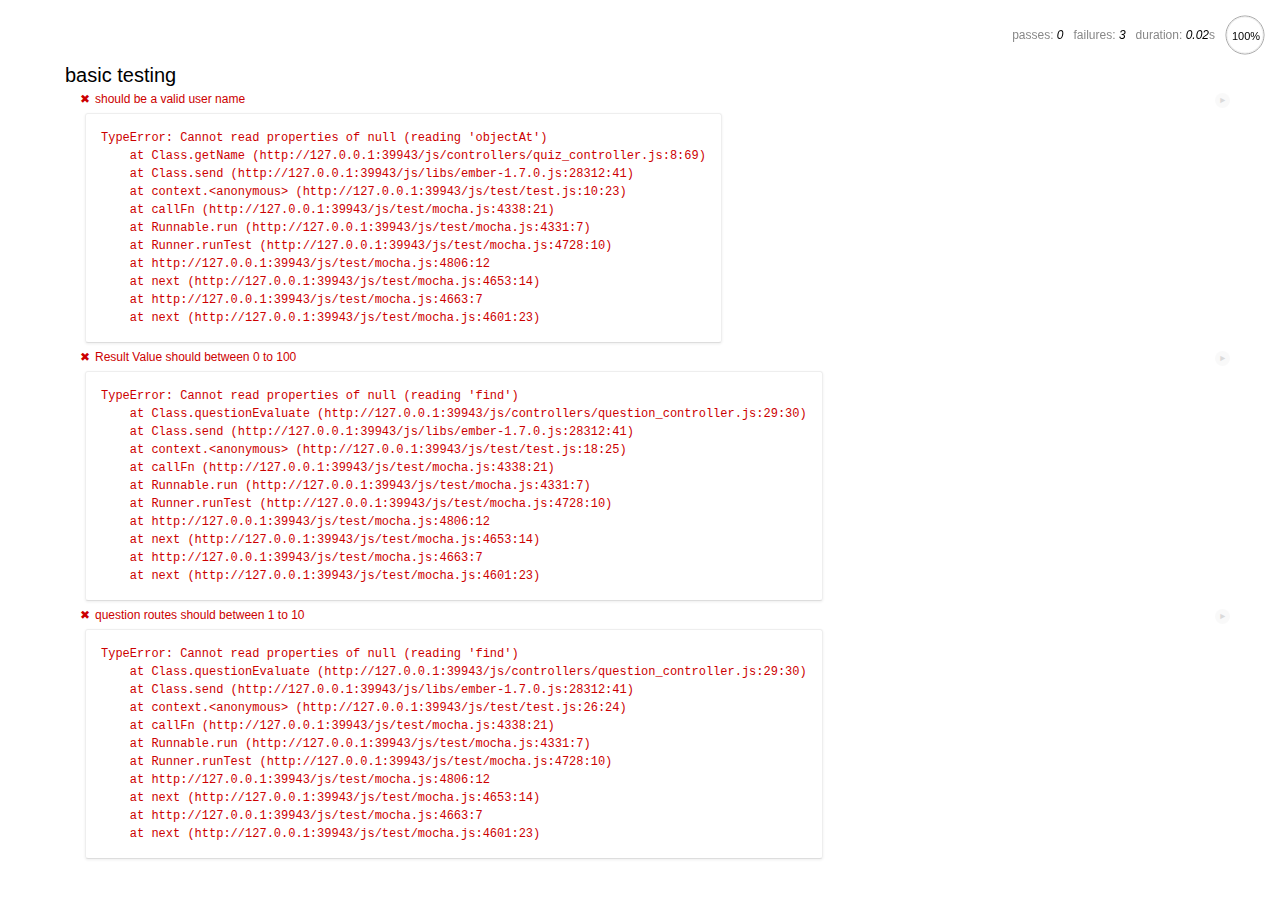
<file: test.html>
<!DOCTYPE html>
<html>
    <head>
         <link rel="stylesheet" href="css/mocha.css" />
    </head>
    <body>
        <div id="mocha"></div>
        <script src="js/libs/jquery-1.10.2.js"></script>
        <script src="js/libs/handlebars-1.1.2.js"></script>
        <script src="js/libs/ember-1.7.0.js"></script>
        <script src="js/libs/ember-data.js"></script>
        <script src="js/app.js"></script>
        <script src="js/routes/router.js"></script>
        <script src="js/routes/question_route.js"></script>
        <script src="js/routes/quiz_route.js"></script>
        <script src="js/models/quiz.js"></script>
        <script src="js/models/question.js"></script>
        <script src="js/controllers/question_controller.js"></script>
        <script src="js/controllers/quiz_controller.js"></script>
        <script src="js/controllers/resultant_controller.js"></script>
        <script src="js/test/mocha.js"></script>
        <script src="js/test/sinon.js"></script>
        <script src="js/test/chai.js"></script>
        <script src="js/test/expect.js"></script>
        <script>mocha.setup('bdd')</script>
        <script>expect = chai.expect</script>
        <script src="js/test/test.js"></script>
        <script>
            mocha.run();
        </script>
    </body>
</html>
</file>
<file: css/mocha.css>
@charset "utf-8";

body {
    margin:0;
}

#mocha {
    font: 20px/1.5 "Helvetica Neue", Helvetica, Arial, sans-serif;
    margin: 60px 50px;
}

#mocha ul,
#mocha li {
    margin: 0;
    padding: 0;
}

#mocha ul {
    list-style: none;
}

#mocha h1,
#mocha h2 {
    margin: 0;
}

#mocha h1 {
    margin-top: 15px;
    font-size: 1em;
    font-weight: 200;
}

#mocha h1 a {
    text-decoration: none;
    color: inherit;
}

#mocha h1 a:hover {
    text-decoration: underline;
}

#mocha .suite .suite h1 {
    margin-top: 0;
    font-size: .8em;
}

#mocha .hidden {
    display: none;
}

#mocha h2 {
    font-size: 12px;
    font-weight: normal;
    cursor: pointer;
}

#mocha .suite {
    margin-left: 15px;
}

#mocha .test {
    margin-left: 15px;
    overflow: hidden;
}

#mocha .test.pending:hover h2::after {
    content: '(pending)';
    font-family: arial, sans-serif;
}

#mocha .test.pass.medium .duration {
    background: #c09853;
}

#mocha .test.pass.slow .duration {
    background: #b94a48;
}

#mocha .test.pass::before {
    content: '✓';
    font-size: 12px;
    display: block;
    float: left;
    margin-right: 5px;
    color: #00d6b2;
}

#mocha .test.pass .duration {
    font-size: 9px;
    margin-left: 5px;
    padding: 2px 5px;
    color: #fff;
    -webkit-box-shadow: inset 0 1px 1px rgba(0,0,0,.2);
    -moz-box-shadow: inset 0 1px 1px rgba(0,0,0,.2);
    box-shadow: inset 0 1px 1px rgba(0,0,0,.2);
    -webkit-border-radius: 5px;
    -moz-border-radius: 5px;
    -ms-border-radius: 5px;
    -o-border-radius: 5px;
    border-radius: 5px;
}

#mocha .test.pass.fast .duration {
    display: none;
}

#mocha .test.pending {
    color: #0b97c4;
}

#mocha .test.pending::before {
    content: '◦';
    color: #0b97c4;
}

#mocha .test.fail {
    color: #c00;
}

#mocha .test.fail pre {
    color: black;
}

#mocha .test.fail::before {
    content: '✖';
    font-size: 12px;
    display: block;
    float: left;
    margin-right: 5px;
    color: #c00;
}

#mocha .test pre.error {
    color: #c00;
    max-height: 300px;
    overflow: auto;
}

/**
 * (1): approximate for browsers not supporting calc
 * (2): 42 = 2*15 + 2*10 + 2*1 (padding + margin + border)
 *      ^^ seriously
 */
#mocha .test pre {
    display: block;
    float: left;
    clear: left;
    font: 12px/1.5 monaco, monospace;
    margin: 5px;
    padding: 15px;
    border: 1px solid #eee;
    max-width: 85%; /*(1)*/
    max-width: calc(100% - 42px); /*(2)*/
    word-wrap: break-word;
    border-bottom-color: #ddd;
    -webkit-border-radius: 3px;
    -webkit-box-shadow: 0 1px 3px #eee;
    -moz-border-radius: 3px;
    -moz-box-shadow: 0 1px 3px #eee;
    border-radius: 3px;
}

#mocha .test h2 {
    position: relative;
}

#mocha .test a.replay {
    position: absolute;
    top: 3px;
    right: 0;
    text-decoration: none;
    vertical-align: middle;
    display: block;
    width: 15px;
    height: 15px;
    line-height: 15px;
    text-align: center;
    background: #eee;
    font-size: 15px;
    -moz-border-radius: 15px;
    border-radius: 15px;
    -webkit-transition: opacity 200ms;
    -moz-transition: opacity 200ms;
    transition: opacity 200ms;
    opacity: 0.3;
    color: #888;
}

#mocha .test:hover a.replay {
    opacity: 1;
}

#mocha-report.pass .test.fail {
    display: none;
}

#mocha-report.fail .test.pass {
    display: none;
}

#mocha-report.pending .test.pass,
#mocha-report.pending .test.fail {
    display: none;
}
#mocha-report.pending .test.pass.pending {
    display: block;
}

#mocha-error {
    color: #c00;
    font-size: 1.5em;
    font-weight: 100;
    letter-spacing: 1px;
}

#mocha-stats {
    position: fixed;
    top: 15px;
    right: 10px;
    font-size: 12px;
    margin: 0;
    color: #888;
    z-index: 1;
}

#mocha-stats .progress {
    float: right;
    padding-top: 0;
}

#mocha-stats em {
    color: black;
}

#mocha-stats a {
    text-decoration: none;
    color: inherit;
}

#mocha-stats a:hover {
    border-bottom: 1px solid #eee;
}

#mocha-stats li {
    display: inline-block;
    margin: 0 5px;
    list-style: none;
    padding-top: 11px;
}

#mocha-stats canvas {
    width: 40px;
    height: 40px;
}

#mocha code .comment { color: #ddd; }
#mocha code .init { color: #2f6fad; }
#mocha code .string { color: #5890ad; }
#mocha code .keyword { color: #8a6343; }
#mocha code .number { color: #2f6fad; }

@media screen and (max-device-width: 480px) {
    #mocha {
        margin: 60px 0px;
    }

    #mocha #stats {
        position: absolute;
    }
}@charset "utf-8";

body {
    margin:0;
}

#mocha {
    font: 20px/1.5 "Helvetica Neue", Helvetica, Arial, sans-serif;
    margin: 60px 50px;
}

#mocha ul,
#mocha li {
    margin: 0;
    padding: 0;
}

#mocha ul {
    list-style: none;
}

#mocha h1,
#mocha h2 {
    margin: 0;
}

#mocha h1 {
    margin-top: 15px;
    font-size: 1em;
    font-weight: 200;
}

#mocha h1 a {
    text-decoration: none;
    color: inherit;
}

#mocha h1 a:hover {
    text-decoration: underline;
}

#mocha .suite .suite h1 {
    margin-top: 0;
    font-size: .8em;
}

#mocha .hidden {
    display: none;
}

#mocha h2 {
    font-size: 12px;
    font-weight: normal;
    cursor: pointer;
}

#mocha .suite {
    margin-left: 15px;
}

#mocha .test {
    margin-left: 15px;
    overflow: hidden;
}

#mocha .test.pending:hover h2::after {
    content: '(pending)';
    font-family: arial, sans-serif;
}

#mocha .test.pass.medium .duration {
    background: #c09853;
}

#mocha .test.pass.slow .duration {
    background: #b94a48;
}

#mocha .test.pass::before {
    content: '✓';
    font-size: 12px;
    display: block;
    float: left;
    margin-right: 5px;
    color: #00d6b2;
}

#mocha .test.pass .duration {
    font-size: 9px;
    margin-left: 5px;
    padding: 2px 5px;
    color: #fff;
    -webkit-box-shadow: inset 0 1px 1px rgba(0,0,0,.2);
    -moz-box-shadow: inset 0 1px 1px rgba(0,0,0,.2);
    box-shadow: inset 0 1px 1px rgba(0,0,0,.2);
    -webkit-border-radius: 5px;
    -moz-border-radius: 5px;
    -ms-border-radius: 5px;
    -o-border-radius: 5px;
    border-radius: 5px;
}

#mocha .test.pass.fast .duration {
    display: none;
}

#mocha .test.pending {
    color: #0b97c4;
}

#mocha .test.pending::before {
    content: '◦';
    color: #0b97c4;
}

#mocha .test.fail {
    color: #c00;
}

#mocha .test.fail pre {
    color: black;
}

#mocha .test.fail::before {
    content: '✖';
    font-size: 12px;
    display: block;
    float: left;
    margin-right: 5px;
    color: #c00;
}

#mocha .test pre.error {
    color: #c00;
    max-height: 300px;
    overflow: auto;
}

/**
 * (1): approximate for browsers not supporting calc
 * (2): 42 = 2*15 + 2*10 + 2*1 (padding + margin + border)
 *      ^^ seriously
 */
#mocha .test pre {
    display: block;
    float: left;
    clear: left;
    font: 12px/1.5 monaco, monospace;
    margin: 5px;
    padding: 15px;
    border: 1px solid #eee;
    max-width: 85%; /*(1)*/
    max-width: calc(100% - 42px); /*(2)*/
    word-wrap: break-word;
    border-bottom-color: #ddd;
    -webkit-border-radius: 3px;
    -webkit-box-shadow: 0 1px 3px #eee;
    -moz-border-radius: 3px;
    -moz-box-shadow: 0 1px 3px #eee;
    border-radius: 3px;
}

#mocha .test h2 {
    position: relative;
}

#mocha .test a.replay {
    position: absolute;
    top: 3px;
    right: 0;
    text-decoration: none;
    vertical-align: middle;
    display: block;
    width: 15px;
    height: 15px;
    line-height: 15px;
    text-align: center;
    background: #eee;
    font-size: 15px;
    -moz-border-radius: 15px;
    border-radius: 15px;
    -webkit-transition: opacity 200ms;
    -moz-transition: opacity 200ms;
    transition: opacity 200ms;
    opacity: 0.3;
    color: #888;
}

#mocha .test:hover a.replay {
    opacity: 1;
}

#mocha-report.pass .test.fail {
    display: none;
}

#mocha-report.fail .test.pass {
    display: none;
}

#mocha-report.pending .test.pass,
#mocha-report.pending .test.fail {
    display: none;
}
#mocha-report.pending .test.pass.pending {
    display: block;
}

#mocha-error {
    color: #c00;
    font-size: 1.5em;
    font-weight: 100;
    letter-spacing: 1px;
}

#mocha-stats {
    position: fixed;
    top: 15px;
    right: 10px;
    font-size: 12px;
    margin: 0;
    color: #888;
    z-index: 1;
}

#mocha-stats .progress {
    float: right;
    padding-top: 0;
}

#mocha-stats em {
    color: black;
}

#mocha-stats a {
    text-decoration: none;
    color: inherit;
}

#mocha-stats a:hover {
    border-bottom: 1px solid #eee;
}

#mocha-stats li {
    display: inline-block;
    margin: 0 5px;
    list-style: none;
    padding-top: 11px;
}

#mocha-stats canvas {
    width: 40px;
    height: 40px;
}

#mocha code .comment { color: #ddd; }
#mocha code .init { color: #2f6fad; }
#mocha code .string { color: #5890ad; }
#mocha code .keyword { color: #8a6343; }
#mocha code .number { color: #2f6fad; }

@media screen and (max-device-width: 480px) {
    #mocha {
        margin: 60px 0px;
    }

    #mocha #stats {
        position: absolute;
    }
}
</file>
